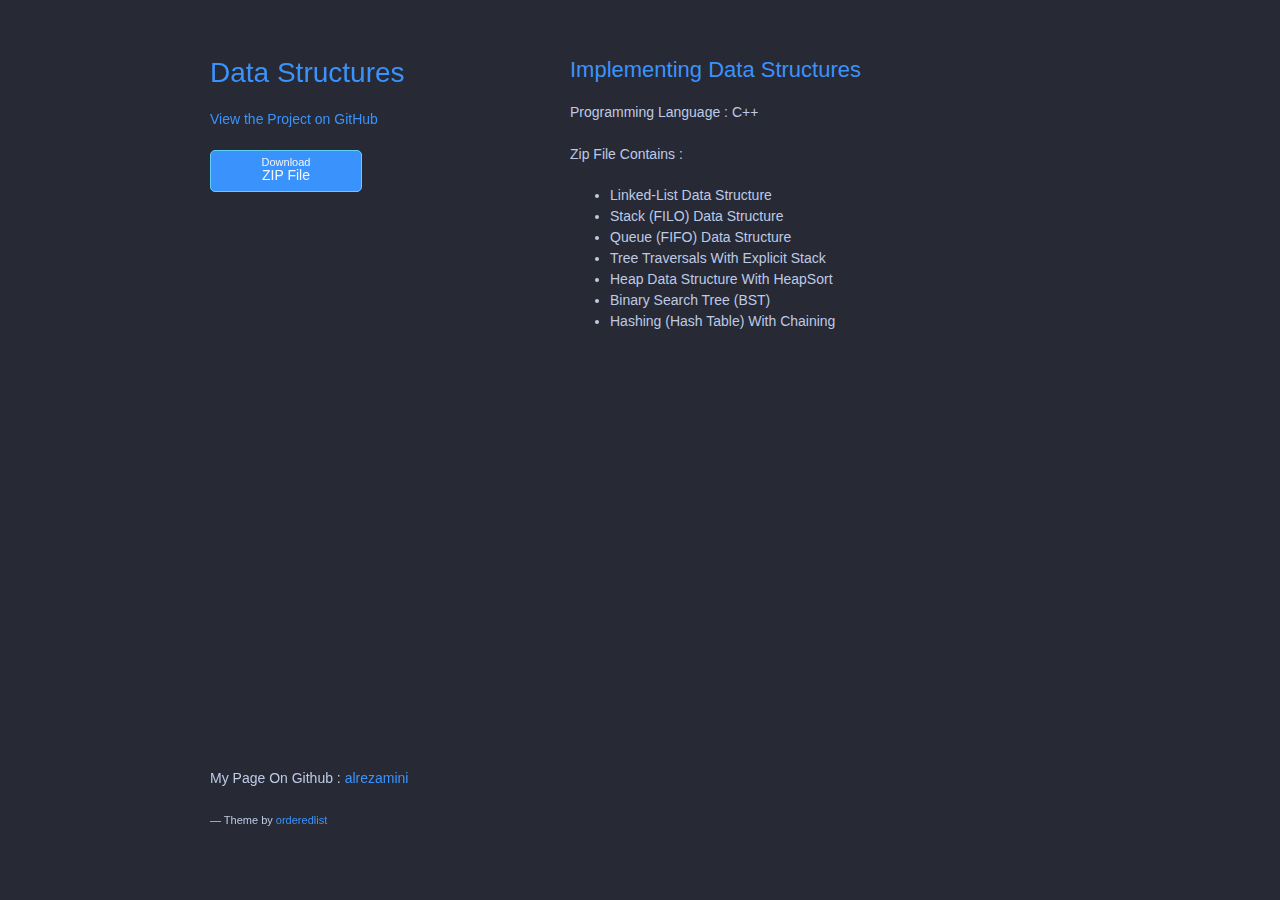
<file: index.html>
<!doctype html>
<html>
  <head>
    <meta charset="utf-8">
    <meta http-equiv="X-UA-Compatible" content="chrome=1">
    <meta name='viewport' content='width=device-width, initial-scale=1, user-scalable=no'>
    <title>Data Structures Implementation</title>

    <link rel="stylesheet" href="stylesheets/styles.css">
    <link rel="stylesheet" href="stylesheets/pygment_trac.css">
    <!--[if lt IE 9]>
    <script src="//html5shiv.googlecode.com/svn/trunk/html5.js"></script>
    <![endif]-->
  </head>
  <body>
    <div class="wrapper">
      <header>
        <h1>Data Structures</h1>
        <p></p>
        <p class="view"><a href="https://github.com/alrezamini/Data-Structures">View the Project on GitHub</a></p>
        <ul>
          <li><a href="https://github.com/alrezamini/Data-Structures/archive/refs/heads/master.zip" download>Download<strong>ZIP File</strong></a></li>
        </ul>
      </header>
      <section>
        <h1 style="font-size: 22px;">Implementing Data Structures</h1>

        <p><em></em></p>

        <p>Programming Language : C++<br><br>Zip File Contains :</p>

        <ul>
          <li>Linked-List Data Structure</li>
          <li>Stack (FILO) Data Structure</li>
          <li>Queue (FIFO) Data Structure</li>
          <li>Tree Traversals With Explicit Stack</li>
          <li>Heap Data Structure With HeapSort</li>
          <li>Binary Search Tree (BST)</li>
          <li>Hashing (Hash Table) With Chaining</li>
        </ul>

      </section>
      <footer>
        <p>My Page On Github : <a href="https://github.com/alrezamini">alrezamini</a></p>
        <p><small>&mdash; Theme by <a href="https://github.com/orderedlist">orderedlist</a></small></p>
      </footer>
    </div>
    <script src="javascripts/scale.fix.js"></script>
  </body>
</html>
</file>
<file: stylesheets/styles.css>
body {
  background-color: rgb(39,41,52);
  padding:50px;
  font: 14px/1.5 -apple-system, BlinkMacSystemFont, "Segoe UI", Roboto, Oxygen, Ubuntu, Cantarell, "Fira Sans", "Droid Sans", "Helvetica Neue", Arial, sans-serif, "Apple Color Emoji", "Segoe UI Emoji", "Segoe UI Symbol";
  color:#BDCBE6;
  font-weight:400;
}

h1, h2, h3, h4, h5, h6 {
  color:rgb(58,147,252);
  margin:0 0 20px;
}

p, ul, ol, table, pre, dl {
  margin:0 0 20px;
}

h1, h2, h3 {
  line-height:1.1;
}

h1 {
  font-size:28px;
  font-weight: 500;
}

h2 {
  color:#393939;
  font-weight: 500;
}

h3, h4, h5, h6 {
  color:rgb(58,147,252);
  font-weight: 500;
}

a {
  color:rgb(58,147,252);
  text-decoration:none;
}


a small {
  font-size:11px;
  color:rgb(58,147,252);
  margin-top:-0.3em;
  display:block;
}



.wrapper {
  width:860px;
  margin:0 auto;
}

blockquote {
  border-left:1px solid #e5e5e5;
  margin:0;
  padding:0 0 0 20px;
  font-style:italic;
}

code, pre {
  font-family:Monaco, Bitstream Vera Sans Mono, Lucida Console, Terminal, Consolas, Liberation Mono, DejaVu Sans Mono, Courier New, monospace;
  color:rgb(221, 220, 220);
}

pre {
  padding:8px 15px;
  background: #f8f8f8;
  border-radius:5px;
  border:1px solid #e5e5e5;
  overflow-x: auto;
}

dt {
  color:#444;
  font-weight:500;
}



img {
  max-width:100%;
}

header {
  width:270px;
  float:left;
  position:fixed;
  -webkit-font-smoothing:subpixel-antialiased;
}

header ul {
  list-style:none;
  height:40px;
  padding:0;
  background: rgb(58,147,252);
  border-radius:5px;
  border:1px solid rgb(96,209,246);
  width:150px;
}

header li {
  width:150px;
  height:40px;
}

header li:first-child a {
  border-radius:5px 0 0 5px;
}

header li:last-child a {
  border-radius:0 5px 5px 0;
}

header ul a {
  line-height:1;
  font-size:11px;
  color:rgb(242,244,251);
  display:block;
  text-align:center;
  padding-top:6px;
  height:34px;
}


strong {
  color:rgb(242,244,251);
  font-weight:500;
}

header ul li + li + li {
  border-right:none;
  width:89px;
}

header ul a strong {
  font-size:14px;
  display:block;
  color:rgb(242,244,251);
}

section {
  width:500px;
  float:right;
  padding-bottom:50px;
}

small {
  font-size:11px;
}

hr {
  border:0;
  background:rgb(242,244,251);
  height:1px;
  margin:0 0 20px;
}

footer {
  width:270px;
  float:left;
  position:fixed;
  bottom:50px;
  -webkit-font-smoothing:subpixel-antialiased;
}

@media print, screen and (max-width: 960px) {

  div.wrapper {
    width:auto;
    margin:0;
  }

  header, section, footer {
    float:none;
    position:static;
    width:auto;
  }

  header {
    padding-right:320px;
  }

  section {
    border:1px solid rgb(242,244,251);
    border-width:1px 0;
    padding:20px 0;
    margin:0 0 20px;
  }

  header a small {
    display:inline;
  }

  header ul {
    position:absolute;
    right:50px;
    top:52px;
  }
}

@media print, screen and (max-width: 720px) {
  body {
    word-wrap:break-word;
  }

  header {
    padding:0;
  }

  header ul, header p.view {
    position:static;
  }

  pre, code {
    word-wrap:normal;
  }
}

@media print, screen and (max-width: 480px) {
  body {
    padding:15px;
  }

  header ul {
    width:100%;
  }

  header li, header ul li + li + li {
    width:100%;
  }
}

@media print {
  body {
    padding:0.4in;
    font-size:12pt;
    color:rgb(242,244,251);
  }
}
</file>
<file: stylesheets/pygment_trac.css>
.highlight  { background: #ffffff; }
.highlight .c { color: #999988; font-style: italic } /* Comment */
.highlight .err { color: #a61717; background-color: #e3d2d2 } /* Error */
.highlight .k { font-weight: bold } /* Keyword */
.highlight .o { font-weight: bold } /* Operator */
.highlight .cm { color: #999988; font-style: italic } /* Comment.Multiline */
.highlight .cp { color: #999999; font-weight: bold } /* Comment.Preproc */
.highlight .c1 { color: #999988; font-style: italic } /* Comment.Single */
.highlight .cs { color: #999999; font-weight: bold; font-style: italic } /* Comment.Special */
.highlight .gd { color: #000000; background-color: #ffdddd } /* Generic.Deleted */
.highlight .gd .x { color: #000000; background-color: #ffaaaa } /* Generic.Deleted.Specific */
.highlight .ge { font-style: italic } /* Generic.Emph */
.highlight .gr { color: #aa0000 } /* Generic.Error */
.highlight .gh { color: #999999 } /* Generic.Heading */
.highlight .gi { color: #000000; background-color: #ddffdd } /* Generic.Inserted */
.highlight .gi .x { color: #000000; background-color: #aaffaa } /* Generic.Inserted.Specific */
.highlight .go { color: #888888 } /* Generic.Output */
.highlight .gp { color: #555555 } /* Generic.Prompt */
.highlight .gs { font-weight: bold } /* Generic.Strong */
.highlight .gu { color: #800080; font-weight: bold; } /* Generic.Subheading */
.highlight .gt { color: #aa0000 } /* Generic.Traceback */
.highlight .kc { font-weight: bold } /* Keyword.Constant */
.highlight .kd { font-weight: bold } /* Keyword.Declaration */
.highlight .kn { font-weight: bold } /* Keyword.Namespace */
.highlight .kp { font-weight: bold } /* Keyword.Pseudo */
.highlight .kr { font-weight: bold } /* Keyword.Reserved */
.highlight .kt { color: #445588; font-weight: bold } /* Keyword.Type */
.highlight .m { color: #009999 } /* Literal.Number */
.highlight .s { color: #d14 } /* Literal.String */
.highlight .na { color: #008080 } /* Name.Attribute */
.highlight .nb { color: #0086B3 } /* Name.Builtin */
.highlight .nc { color: #445588; font-weight: bold } /* Name.Class */
.highlight .no { color: #008080 } /* Name.Constant */
.highlight .ni { color: #800080 } /* Name.Entity */
.highlight .ne { color: #990000; font-weight: bold } /* Name.Exception */
.highlight .nf { color: #990000; font-weight: bold } /* Name.Function */
.highlight .nn { color: #555555 } /* Name.Namespace */
.highlight .nt { color: #000080 } /* Name.Tag */
.highlight .nv { color: #008080 } /* Name.Variable */
.highlight .ow { font-weight: bold } /* Operator.Word */
.highlight .w { color: #bbbbbb } /* Text.Whitespace */
.highlight .mf { color: #009999 } /* Literal.Number.Float */
.highlight .mh { color: #009999 } /* Literal.Number.Hex */
.highlight .mi { color: #009999 } /* Literal.Number.Integer */
.highlight .mo { color: #009999 } /* Literal.Number.Oct */
.highlight .sb { color: #d14 } /* Literal.String.Backtick */
.highlight .sc { color: #d14 } /* Literal.String.Char */
.highlight .sd { color: #d14 } /* Literal.String.Doc */
.highlight .s2 { color: #d14 } /* Literal.String.Double */
.highlight .se { color: #d14 } /* Literal.String.Escape */
.highlight .sh { color: #d14 } /* Literal.String.Heredoc */
.highlight .si { color: #d14 } /* Literal.String.Interpol */
.highlight .sx { color: #d14 } /* Literal.String.Other */
.highlight .sr { color: #009926 } /* Literal.String.Regex */
.highlight .s1 { color: #d14 } /* Literal.String.Single */
.highlight .ss { color: #990073 } /* Literal.String.Symbol */
.highlight .bp { color: #999999 } /* Name.Builtin.Pseudo */
.highlight .vc { color: #008080 } /* Name.Variable.Class */
.highlight .vg { color: #008080 } /* Name.Variable.Global */
.highlight .vi { color: #008080 } /* Name.Variable.Instance */
.highlight .il { color: #009999 } /* Literal.Number.Integer.Long */

.type-csharp .highlight .k { color: #0000FF }
.type-csharp .highlight .kt { color: #0000FF }
.type-csharp .highlight .nf { color: #000000; font-weight: normal }
.type-csharp .highlight .nc { color: #2B91AF }
.type-csharp .highlight .nn { color: #000000 }
.type-csharp .highlight .s { color: #A31515 }
.type-csharp .highlight .sc { color: #A31515 }
</file>
